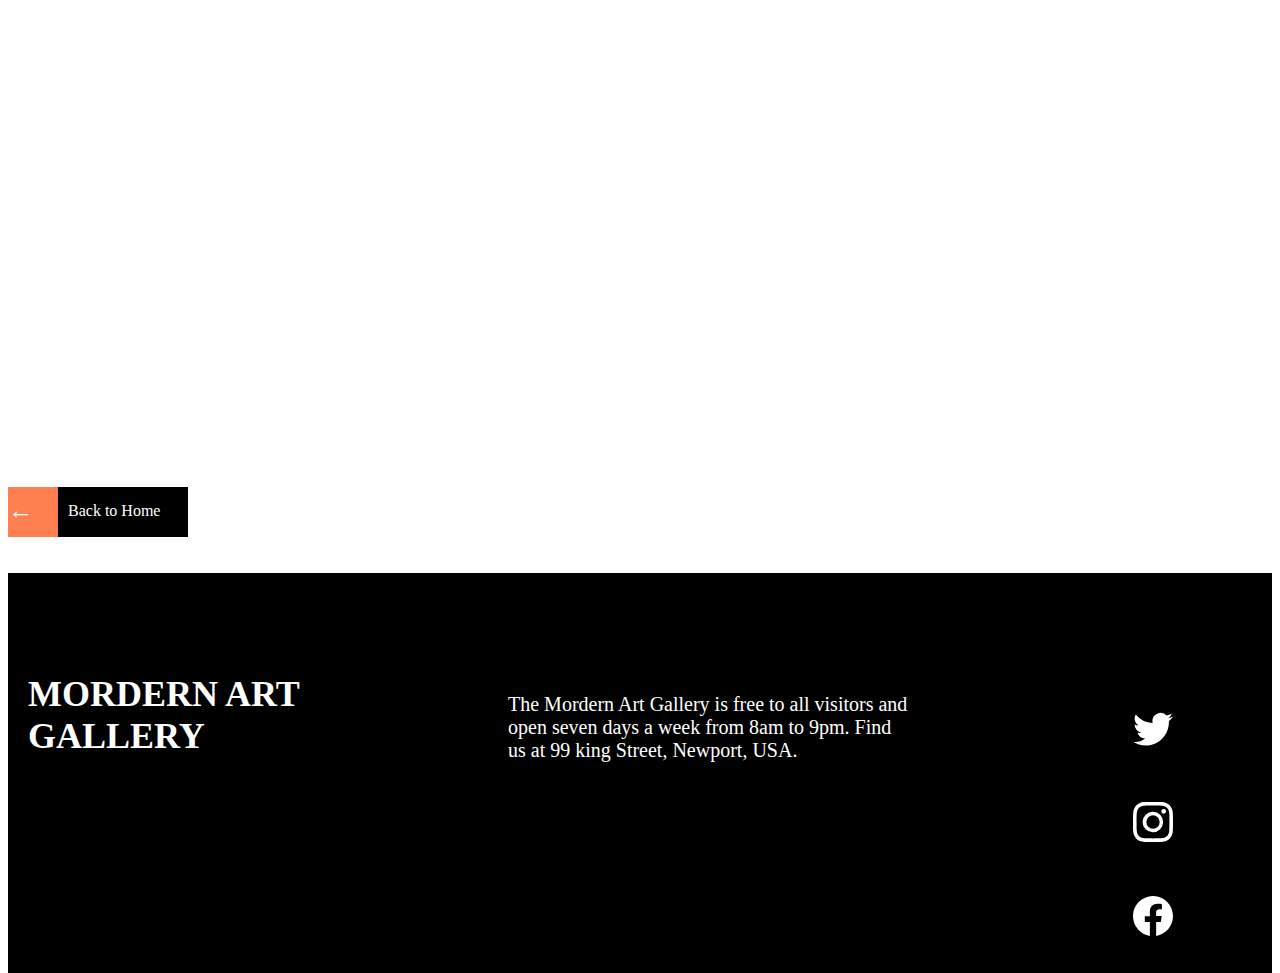
<file: location.html>
<!DOCTYPE html>
<html>
    <head>
        <title>

        </title>
        <link rel="stylesheet" href="gallery.css">
    </head>
    <body>
        <div class="location">
            <iframe src="https://www.google.com/maps/embed?pb=!1m18!1m12!1m3!1d2624.8741023704697!2d2.335449951304873!3d48.86061107918606!2m3!1f0!2f0!3f0!3m2!1i1024!2i768!4f13.1!3m3!1m2!1s0x47e671d877937b0f%3A0xb975fcfa192f84d4!2sLouvre%20Museum!5e0!3m2!1sen!2sin!4v1642615359822!5m2!1sen!2sin" width="100%" height="450" style="border:0;" allowfullscreen="" loading="lazy"></iframe>
        </div>
        <div class="button2">
            <a href="index.html"> 
                <p class="text11"> &#8592;</p>
                 <p class="text10">Back to Home</p>
              </a>
          </div>
        <div class="footer">
            <p class="text8">MORDERN ART<br> GALLERY</p>
            <p class="text9"> The Mordern Art Gallery is free to all  visitors and open  seven days a week from 8am to 9pm. Find us at 99 king Street, Newport, USA.</p>
        </div>
            <div class="social"> <a href=""><svg xmlns="http://www.w3.org/2000/svg"  fill="currentColor" class="bi bi-twitter" viewBox="0 0 16 16">
                <path d="M5.026 15c6.038 0 9.341-5.003 9.341-9.334 0-.14 0-.282-.006-.422A6.685 6.685 0 0 0 16 3.542a6.658 6.658 0 0 1-1.889.518 3.301 3.301 0 0 0 1.447-1.817 6.533 6.533 0 0 1-2.087.793A3.286 3.286 0 0 0 7.875 6.03a9.325 9.325 0 0 1-6.767-3.429 3.289 3.289 0 0 0 1.018 4.382A3.323 3.323 0 0 1 .64 6.575v.045a3.288 3.288 0 0 0 2.632 3.218 3.203 3.203 0 0 1-.865.115 3.23 3.23 0 0 1-.614-.057 3.283 3.283 0 0 0 3.067 2.277A6.588 6.588 0 0 1 .78 13.58a6.32 6.32 0 0 1-.78-.045A9.344 9.344 0 0 0 5.026 15z"/>
              </svg></a>
            <a href=""><svg xmlns="http://www.w3.org/2000/svg"  fill="currentColor" class="bi bi-instagram" viewBox="0 0 16 16">
          <path d="M8 0C5.829 0 5.556.01 4.703.048 3.85.088 3.269.222 2.76.42a3.917 3.917 0 0 0-1.417.923A3.927 3.927 0 0 0 .42 2.76C.222 3.268.087 3.85.048 4.7.01 5.555 0 5.827 0 8.001c0 2.172.01 2.444.048 3.297.04.852.174 1.433.372 1.942.205.526.478.972.923 1.417.444.445.89.719 1.416.923.51.198 1.09.333 1.942.372C5.555 15.99 5.827 16 8 16s2.444-.01 3.298-.048c.851-.04 1.434-.174 1.943-.372a3.916 3.916 0 0 0 1.416-.923c.445-.445.718-.891.923-1.417.197-.509.332-1.09.372-1.942C15.99 10.445 16 10.173 16 8s-.01-2.445-.048-3.299c-.04-.851-.175-1.433-.372-1.941a3.926 3.926 0 0 0-.923-1.417A3.911 3.911 0 0 0 13.24.42c-.51-.198-1.092-.333-1.943-.372C10.443.01 10.172 0 7.998 0h.003zm-.717 1.442h.718c2.136 0 2.389.007 3.232.046.78.035 1.204.166 1.486.275.373.145.64.319.92.599.28.28.453.546.598.92.11.281.24.705.275 1.485.039.843.047 1.096.047 3.231s-.008 2.389-.047 3.232c-.035.78-.166 1.203-.275 1.485a2.47 2.47 0 0 1-.599.919c-.28.28-.546.453-.92.598-.28.11-.704.24-1.485.276-.843.038-1.096.047-3.232.047s-2.39-.009-3.233-.047c-.78-.036-1.203-.166-1.485-.276a2.478 2.478 0 0 1-.92-.598 2.48 2.48 0 0 1-.6-.92c-.109-.281-.24-.705-.275-1.485-.038-.843-.046-1.096-.046-3.233 0-2.136.008-2.388.046-3.231.036-.78.166-1.204.276-1.486.145-.373.319-.64.599-.92.28-.28.546-.453.92-.598.282-.11.705-.24 1.485-.276.738-.034 1.024-.044 2.515-.045v.002zm4.988 1.328a.96.96 0 1 0 0 1.92.96.96 0 0 0 0-1.92zm-4.27 1.122a4.109 4.109 0 1 0 0 8.217 4.109 4.109 0 0 0 0-8.217zm0 1.441a2.667 2.667 0 1 1 0 5.334 2.667 2.667 0 0 1 0-5.334z"/>
        </svg></a>
            <a href=""> <svg xmlns="http://www.w3.org/2000/svg"  fill="currentColor" class="bi bi-facebook" viewBox="0 0 16 16">
                <path d="M16 8.049c0-4.446-3.582-8.05-8-8.05C3.58 0-.002 3.603-.002 8.05c0 4.017 2.926 7.347 6.75 7.951v-5.625h-2.03V8.05H6.75V6.275c0-2.017 1.195-3.131 3.022-3.131.876 0 1.791.157 1.791.157v1.98h-1.009c-.993 0-1.303.621-1.303 1.258v1.51h2.218l-.354 2.326H9.25V16c3.824-.604 6.75-3.934 6.75-7.951z"/>
              </svg></i></a>
        </div>
    </body>
</html>
</file>
<file: gallery.css>
/* pc work */
.black{
    display: block;
    width: 500px;
    height: 800px;
    background-color: black;
}
/*============================== images DIV =============================*/
.img1{
    margin-left: 500px;
    margin-top: -800px;
}
.img2{
    margin-top: 900px;
    margin-left: 650px;
    position: absolute;
}
.img3{
    margin-top: -300px;
    margin-left: 450px;
}
.img4{
    margin-top: -400px;
    margin-top: 50px;
    margin-left: 50px;
}
.img5{
    background-color: black;
    width: 400px;
    height: 300px;
    margin-left: 650px;
    margin-top: -350px;
}
/*==================================== images======================================== */
.one{
    width: 500px;
    height: 800px;
}
.two{
    width: 400px;
    height: 300px;
}
.four{
    width: 600px;
    height: auto;
}
.three{
    width: 550px;
    height: 600px;
}
/* ====================textss=========================================== */
.text{
    font-size: 60px;
    font-weight: bolder;
    color: white;
    margin-top: -500px;
}
.text1{
    color: black;
    width: 250px;
    margin-left: 980px;
    margin-top: -200px;
    font-size: 20px;
}
.text3{
    font-size: 25px;
    color: white;
    margin-top: -51.5px;
    margin-left: 100px;
    border: 1px solid black;
    background-color: coral;
    height: 40px;
    width: 50px;
    padding-top: 10px;
}
.text2{
    color: white;
    margin-left: 5px;
}
.text4{
    font-size: 50px;
    font-weight: bold;
    margin-top: 520px;
    margin-left: 50px;
}
.text5{
    font-size: 18px;
    width: 250px;
    margin-left: 50px;
}
.text6{
    color: white;
    font-size: 46px;
    font-weight: bolder;
}
.text7{
    color: white;
    width: 250px;
    font-size: 18px;
}
.text8{
    color: white;
    font-size: 36px;
    font-weight: bolder;
    padding-left: 20px;
    padding-top: 100px;
}
.text9{
    color: white;
    font-size: 20px;
    width: 400px;
    padding-left: 500px;
    margin-top: -100px;
}
.text10{
    margin-left: 60px;
    margin-top: -60px;
}
.text11{
    font-size: 25px;
    padding-top: 10px;
    background-color: coral;
    width: 50px;
    height: 40px;
}
/* ============================================================button=============================================================== */
.button1{
    width: 150px;
    height: 51PX;
    margin-left: 980PX;
    background-color: black;
    position: absolute;
}
.button2{
    width: 180px;
    height: 50px;
    background-color: black;
}
.button2 a{
    text-decoration: none;
    color: white;
}
.button1 a{
    text-decoration: none;
}
/* ========================footer================================== */
.footer{
    width: 100%;
    background-color: black;
    height: 400px;
}
.social{
    padding-left: 1100px;
    margin-top: -290px;
}
svg{
    width: 40px;
    height: 40px;
    color: white;
    padding: 25px;
}















/* mobile work done */
@media screen and (max-width : 1000px){
.black{
    display: none;
}
html,body{
    width: 100%;
    margin: 0%;
}
/*======================================== images div =========================================== */
.img1{
    margin-left: -500px;
    margin-top: +800px;
    display: contents;
}
.img2{
    margin-top: 0;
    margin-left: 0px;
    position: relative; 
}
.img3{
    margin-top: 100px;
    margin-left: 0px;
}
.img4{
    margin-top: 100px;
    margin-left: 0px;
    margin-left: 0%;
    width: 95%;
}
.img5{
    background-color: black;
    height: 500px;
    margin-left: 0px;
    margin-top: 0px;
    margin-left: 5%;
    width: 90%;
}

/* images */

.one{
    width: 100%;
    height: auto;
}

.two{
    margin-left: 5%;
    width: 90%;
    height: auto;
    margin-top: 100px;
}

.three{
    margin-left: 5%;
    width: 95%;
    height: auto;
}

.four{
    width: 90%;
    height: auto;
    margin-left: 5%;
}

/*======================================= textsss ==============================================*/
.text{
    font-size: 100px;
    font-weight: bolder;
    color: black;
    margin-top: 00px;
    margin-left: 5%;
}

.text1{
    color: black;
    width: 75%;
    margin-left: 0;
    margin-top: 0;
    font-size: 45px;
    position: relative;
    margin-left: 5%;
}
.text2{
    color: white;
    font-size: 60px;
    padding-top: 30px;
}
.text3{
    font-size: 90px;
    color: white;
    margin-top: -160.5px;
    margin-left: 485px;
    border: 1px solid black;
    background-color: coral;
    height: 170px;
    width: 200px;
    padding-top: 30px;
}

.text4{
    font-size: 100px;
    font-weight: bolder;
    margin-top: 0px;
    margin-left: 0px;
    margin-left: 5%;
}
.text5{
    width: 80%;
    font-size: 45px;
    margin-left: 0px;
    margin-left: 5%;
}
.text6{
    color: white;
    font-size: 80px;
    font-weight: bolder;
    padding-left: 20px;
}
.text7{
    color: white;
    font-size: 40px;
    width: 60%;
    padding-left: 20px;
}
.text8{
    color: white;
    font-size: 66px;
    font-weight: bolder;
    padding-left: 20px;
    padding-top: 100px;
    margin-left: 5%;
}
.text9{
    color: white;
    font-size: 50px;
    width: 70%;
    padding-left: 0px;
    margin-top: 0px; 
    margin-left: 5%;
}
.text11{
    font-size: 105px;
    width: 150px;
    height: 140px;
}
.text10{
    font-size: 50px;
    margin-left: 180px;
    margin-top: -200px;
}
/* buttons */
.button1{
    width: 70%;
    height: 200PX;
    margin-left: 0%;
    background-color: black;
    position: relative;
    margin-left: 5%;
}
.button1 a{
    text-decoration: none;
    color: white;
}
.button2{
    width: 550px;
    height: 150PX;
    margin-left: 50px;
}
/* ======================================footer======================================== */
.footer{
    width: 100%;
    height: 800px;
}
.social{
    color: red;
    padding-left: 00px;
    margin-top: -200px;
    height: auto;
    margin-left: 5%;
}
svg{
    width: 60px;
    height: 60px;
    color: white;
    padding: 25px;
}
iframe{
    height: 1600px;
}


}
</file>
